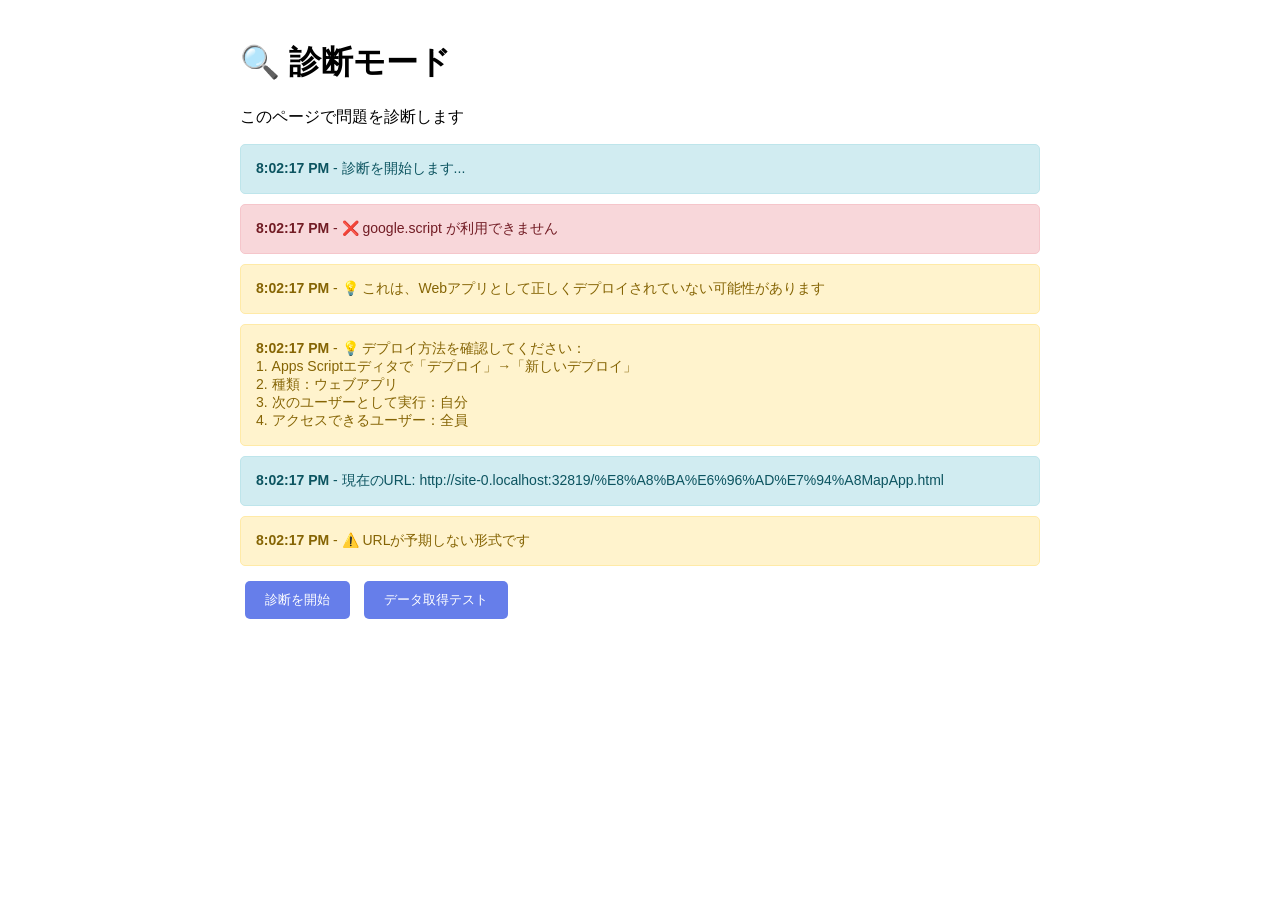
<file: 診断用MapApp.html>
<!DOCTYPE html>
<html>
<head>
  <meta charset="UTF-8">
  <title>診断モード - 営業先マップ</title>
  <style>
    body {
      font-family: Arial, sans-serif;
      padding: 20px;
      max-width: 800px;
      margin: 0 auto;
    }
    .status {
      padding: 15px;
      margin: 10px 0;
      border-radius: 5px;
      font-size: 14px;
    }
    .success {
      background: #d4edda;
      color: #155724;
      border: 1px solid #c3e6cb;
    }
    .error {
      background: #f8d7da;
      color: #721c24;
      border: 1px solid #f5c6cb;
    }
    .info {
      background: #d1ecf1;
      color: #0c5460;
      border: 1px solid #bee5eb;
    }
    .warning {
      background: #fff3cd;
      color: #856404;
      border: 1px solid #ffeaa7;
    }
    h2 {
      color: #333;
    }
    pre {
      background: #f5f5f5;
      padding: 10px;
      border-radius: 5px;
      overflow-x: auto;
    }
    button {
      background: #667eea;
      color: white;
      border: none;
      padding: 10px 20px;
      border-radius: 5px;
      cursor: pointer;
      margin: 5px;
    }
    button:hover {
      background: #5568d3;
    }
  </style>
</head>
<body>
  <h1>🔍 診断モード</h1>
  <p>このページで問題を診断します</p>

  <div id="診断結果"></div>

  <button onclick="診断開始()">診断を開始</button>
  <button onclick="データ取得テスト()">データ取得テスト</button>

  <script>
    function ログ追加(メッセージ, タイプ = 'info') {
      const div = document.createElement('div');
      div.className = `status ${タイプ}`;
      div.innerHTML = `<strong>${new Date().toLocaleTimeString()}</strong> - ${メッセージ}`;
      document.getElementById('診断結果').appendChild(div);
    }

    function 診断開始() {
      document.getElementById('診断結果').innerHTML = '';
      ログ追加('診断を開始します...', 'info');

      // 1. google.scriptの存在確認
      setTimeout(() => {
        if (typeof google !== 'undefined' && google.script) {
          ログ追加('✅ google.script が利用可能です', 'success');

          if (google.script.run) {
            ログ追加('✅ google.script.run が利用可能です', 'success');
          } else {
            ログ追加('❌ google.script.run が見つかりません', 'error');
          }
        } else {
          ログ追加('❌ google.script が利用できません', 'error');
          ログ追加('💡 これは、Webアプリとして正しくデプロイされていない可能性があります', 'warning');
          ログ追加('💡 デプロイ方法を確認してください：<br>1. Apps Scriptエディタで「デプロイ」→「新しいデプロイ」<br>2. 種類：ウェブアプリ<br>3. 次のユーザーとして実行：自分<br>4. アクセスできるユーザー：全員', 'warning');
        }
      }, 100);

      // 2. 現在のURLを確認
      setTimeout(() => {
        const url = window.location.href;
        ログ追加(`現在のURL: ${url}`, 'info');

        if (url.includes('script.google.com')) {
          ログ追加('✅ 正しいURLです（script.google.com）', 'success');
        } else {
          ログ追加('⚠️ URLが予期しない形式です', 'warning');
        }
      }, 200);
    }

    function データ取得テスト() {
      ログ追加('データ取得をテストします...', 'info');

      if (typeof google === 'undefined' || !google.script || !google.script.run) {
        ログ追加('❌ google.scriptが利用できないため、テストできません', 'error');
        return;
      }

      ログ追加('getMapData() を呼び出しています...', 'info');

      google.script.run
        .withSuccessHandler((data) => {
          ログ追加(`✅ データ取得成功！ ${data.length}件のデータを取得しました`, 'success');
          ログ追加(`<pre>${JSON.stringify(data.slice(0, 2), null, 2)}</pre>`, 'info');
        })
        .withFailureHandler((error) => {
          ログ追加(`❌ データ取得エラー: ${error.message}`, 'error');
          ログ追加(`<pre>${error.stack || error}</pre>`, 'error');
        })
        .getMapData();
    }

    // ページ読み込み時に自動診断
    window.onload = function() {
      setTimeout(() => {
        診断開始();
      }, 500);
    };
  </script>
</body>
</html>
</file>
